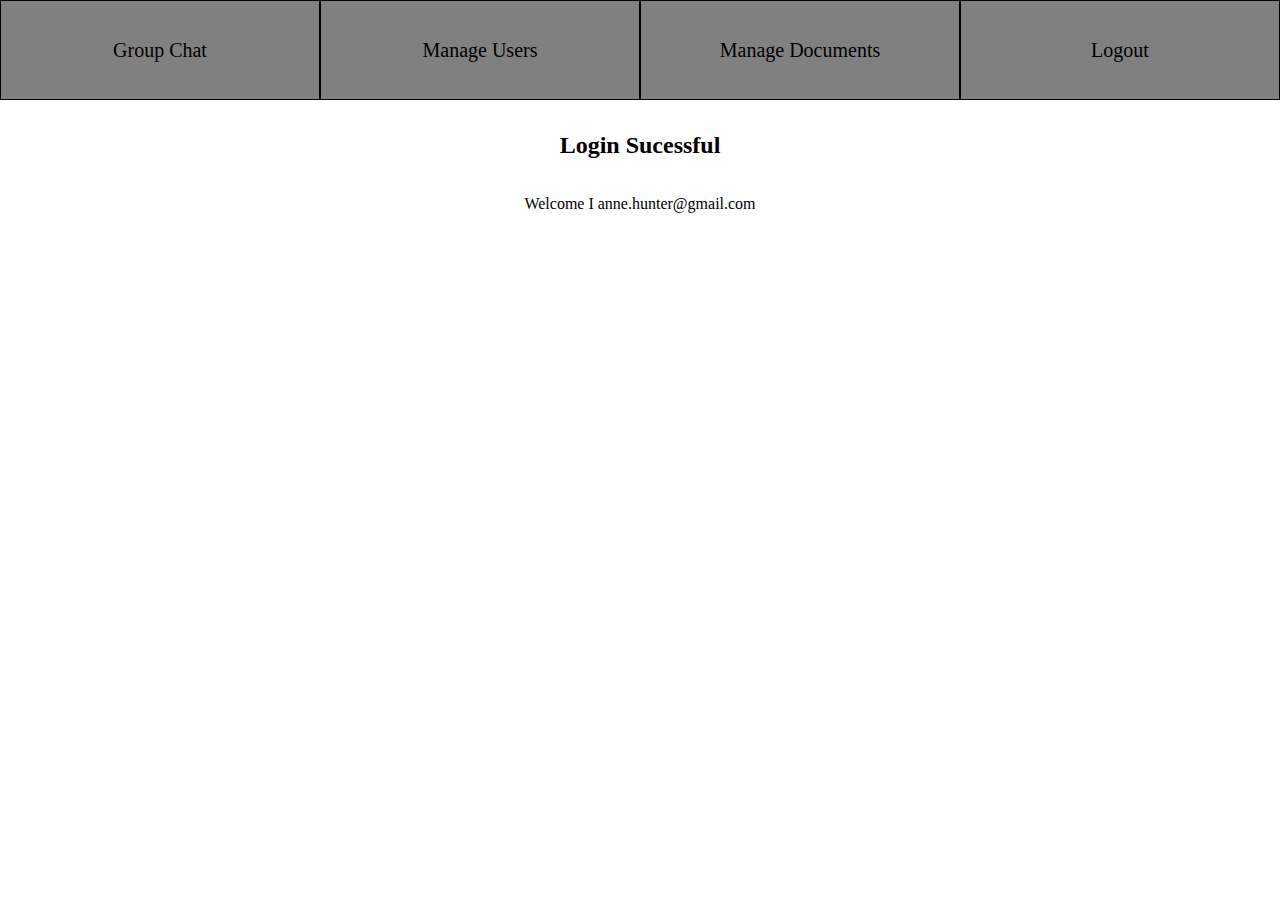
<file: index.html>
<!DOCTYPE html>
<html lang="en">
<head>
    <meta charset="UTF-8">
    <meta http-equiv="X-UA-Compatible" content="IE=edge">
    <meta name="viewport" content="width=device-width, initial-scale=1.0">
    <title>Document</title>
    <link rel="stylesheet" href="./style.css">
    <style>
        a:link {
            text-decoration: none;
        }

        a:visited {
           text-decoration: none;
        }

        a:hover {
            text-decoration: none;
        }

        a:active {
            text-decoration: none;
        }
        .container{
            background-color: gray;
            color: black;
        }
        a{
            color: black;
        }

    </style>
</head>
<body>
    <div class="container">
        <div class="flex"><a href="./groupchat.html">Group Chat</a></div>
        <div class="flex"><a href="./manage_users.html">Manage Users</a></div>
        <div class="flex"><a href="./managedocumnet.html">Manage Documents</a></div>
        <div class="flex"><a href="./logout.html">Logout</a></div>
    </div>
    <div class="container1">
        <h2>Login Sucessful</h2><br><br>
        <p>Welcome I anne.hunter@gmail.com</p>
    </div>
    
</body>
</html>
</file>
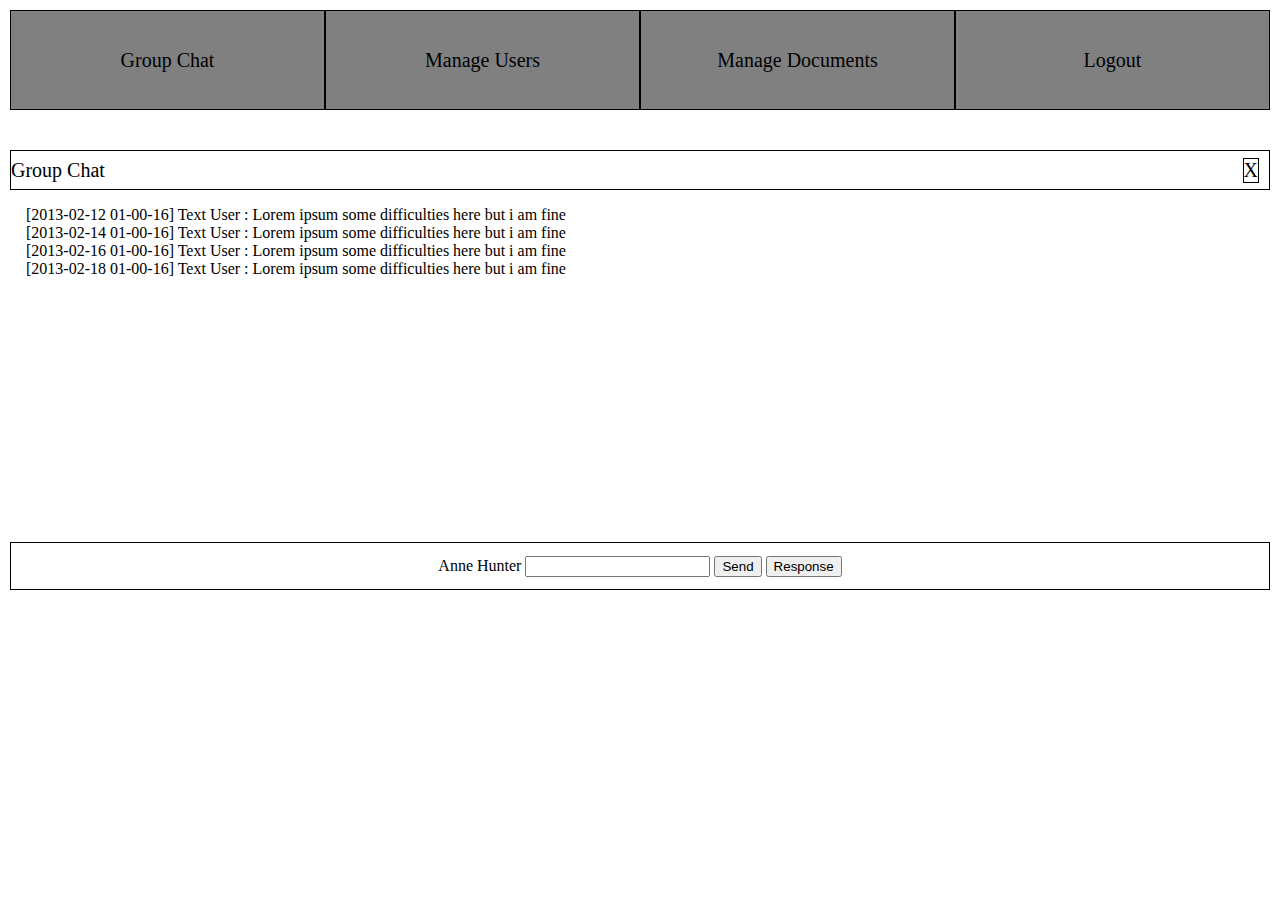
<file: groupchat.html>
<!DOCTYPE html>
<html lang="en">
<head>
    <meta charset="UTF-8">
    <meta http-equiv="X-UA-Compatible" content="IE=edge">
    <meta name="viewport" content="width=device-width, initial-scale=1.0">
    <title>Document</title>
    <link rel="stylesheet" href="./style.css">
    <style>
        *{
            margin: 0;
            box-sizing: border-box;
        }
        body{
            margin:10px;
        }
        .container5{
            display: flex;
            flex-direction: row;
            align-items: center;
            justify-content: space-between;
            margin-top:2em;
            width:100%;
            height:2em;
            border: 1px solid;
            font-size: 20px;
            
        }
        .symbol{
            margin-right: 0.5em ;
            width:fit-content;
            height:fit-content;
            border: 1px solid black;
        }
        .container6{
            display:flex;
            flex-direction: column;
            margin:1em;
            height:20em;
            width:100%;
        }
        .container7{
            display: flex;
            flex-direction: row;
            align-items: center;
            justify-content: center;
            height: 3em;
            border: 1px solid black;
            
        }
        a:link {
            text-decoration: none;
        }

        a:visited {
           text-decoration: none;
        }

        a:hover {
            text-decoration: none;
        }

        a:active {
            text-decoration: none;
        }
        .container{
            background-color: gray;
            color: black;
        }
        a{
            color: black;
        }

    </style>
</head>
<body>
    <div class="container">
        <div class="flex"><a href="./groupchat.html">Group Chat</a></div>
        <div class="flex"><a href="./manage_users.html">Manage Users</a></div>
        <div class="flex"><a href="./managedocumnet.html">Manage Documents</a></div>
        <div class="flex"><a href="./logout.html" >Logout </a></div>
    </div>

    <div class="container5">
        <div>Group Chat</div>
        <div class="symbol">X</div>
    </div>
    <div class="container6">
        <p>[2013-02-12 01-00-16] Text User : Lorem ipsum some difficulties here but i am fine  </p>
        <p>[2013-02-14 01-00-16] Text User : Lorem ipsum some difficulties here but i am fine  </p>
        <p>[2013-02-16 01-00-16] Text User : Lorem ipsum some difficulties here but i am fine  </p>
        <p>[2013-02-18 01-00-16] Text User : Lorem ipsum some difficulties here but i am fine  </p>    
    </div>

    <div class="container7">
        <div class="container8">
            <label for="name">Anne Hunter</label>
            <input type="text" id="email" spellcheck="" placeholder=""/>
            <button>Send</button>
            <button>Response</button>
          </div>
    </div>
    
</body>
</html>
</file>
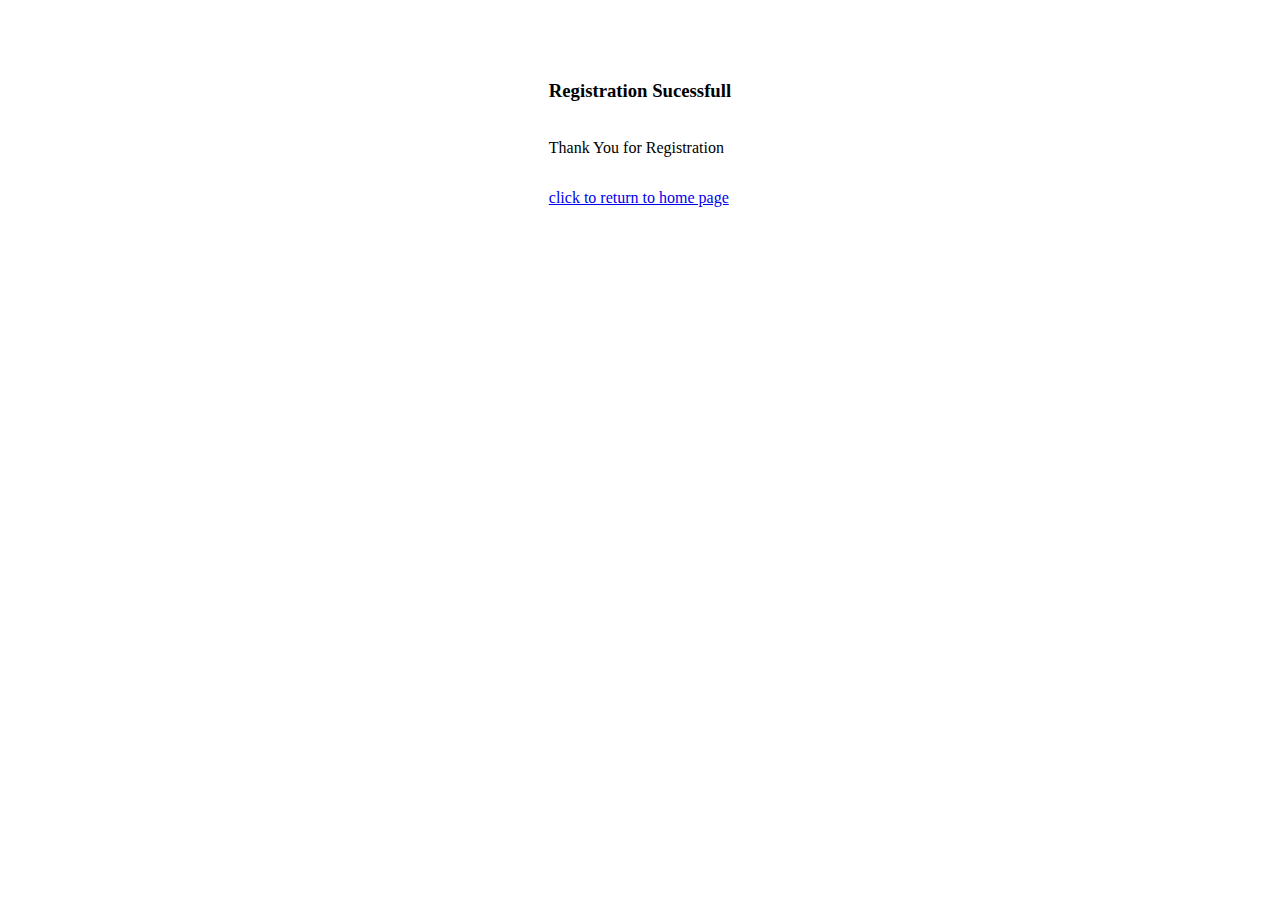
<file: index1.html>
<!DOCTYPE html>
<html lang="en">
<head>
    <meta charset="UTF-8">
    <meta http-equiv="X-UA-Compatible" content="IE=edge">
    <meta name="viewport" content="width=device-width, initial-scale=1.0">
    <title>Document</title>
    <link rel="stylesheet" href="./style1.css">
</head>
<body>
    <div class="container">
        <div class="container1">
            <h3>Registration Sucessfull</h3>
            <p>Thank You for Registration</p>
            <a href="./index.html" >click to return to home page</a> 
        </div>
    </div>
    
</body>
</html>
</file>
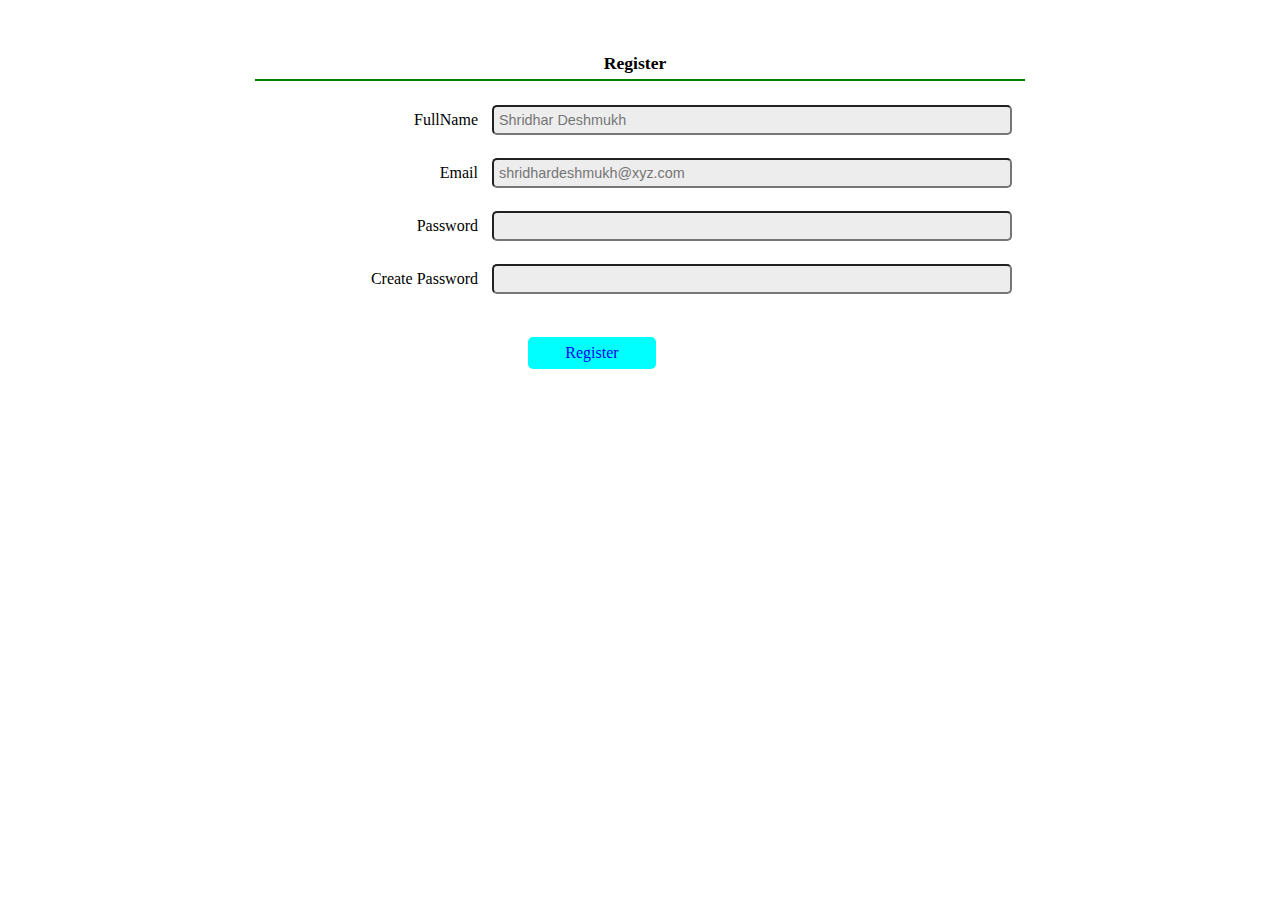
<file: index2.html>
<!DOCTYPE html>
<html lang="en">
<head>
    <meta charset="UTF-8">
    <meta http-equiv="X-UA-Compatible" content="IE=edge">
    <meta name="viewport" content="width=device-width, initial-scale=1.0">
    <title>Document</title>
    <link rel="stylesheet" href="./index.css">
</head>
<body>
    <div class="container-body">
        <div class="container-body2">
            <h3>Register</h3>
            <form id="reg-form">
                <div>
                  <label for="name">FullName</label>
                  <input type="text" id="name" spellcheck="false" placeholder="Shridhar Deshmukh"/>
                </div>
                <div>
                  <label for="email">Email</label>
                  <input type="text" id="email" spellcheck="false" placeholder="shridhardeshmukh@xyz.com"/>
                </div>
                <div>
                  <label for="password">Password</label>
                  <input type="password" id="password" />
                </div>
                <div>
                  <label for="password-again">Create Password</label>
                  <input type="password" id="password-again" />
                </div>
                <div>
                  <label></label>
                  <a  href="./index1.html" target="_blank" >  <div id="create-account" class="button"> Register </div> </a>
                </div>
            </form>

        </div>
    </div>
</body>
</html>
</file>
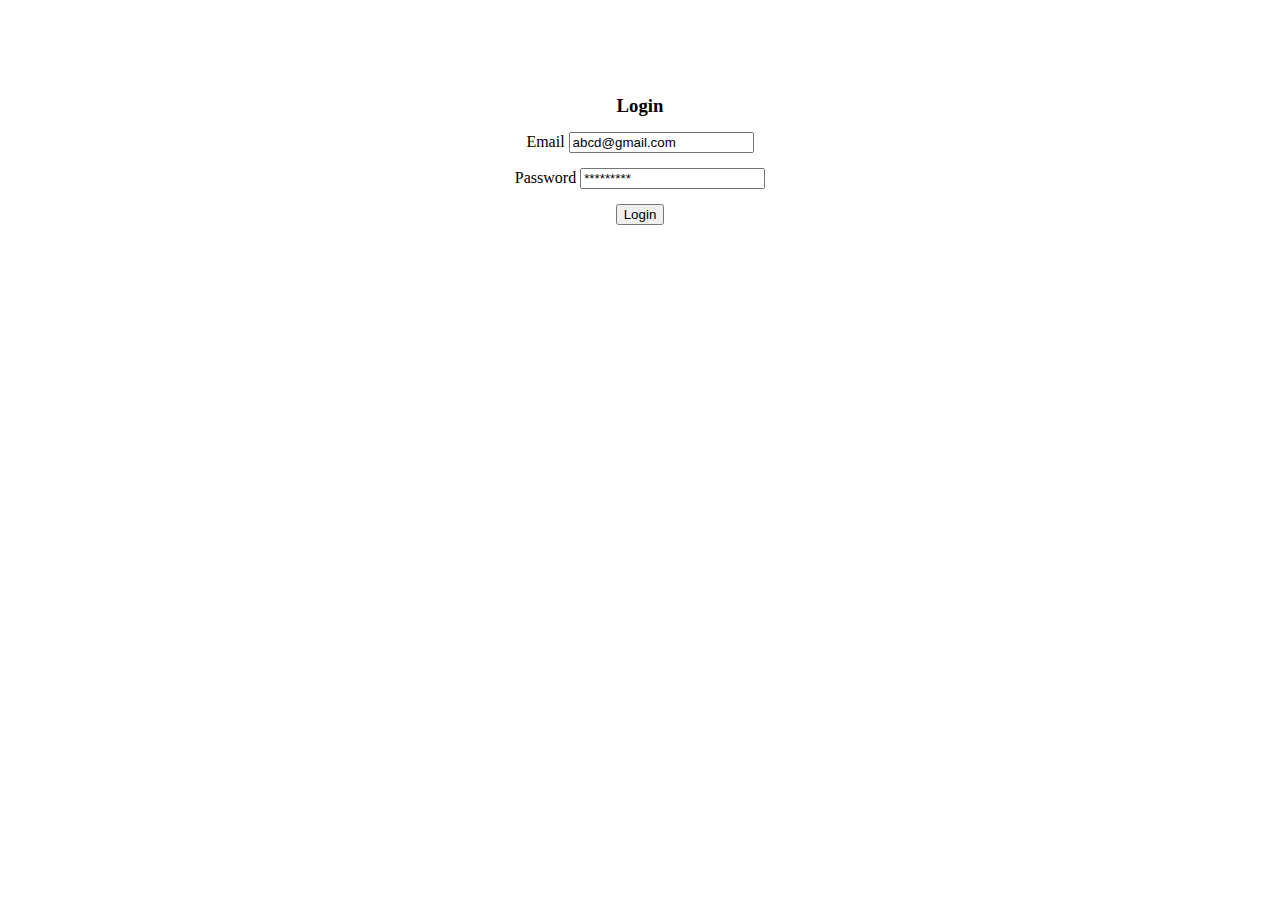
<file: index3.html>
<!DOCTYPE html>
<html lang="en">
<head>
    <meta charset="UTF-8">
    <meta http-equiv="X-UA-Compatible" content="IE=edge">
    <meta name="viewport" content="width=device-width, initial-scale=1.0">
    <title>Document</title>
    <style>
        *{
            margin: 0;
            box-sizing: border-box;
        }
        .main-container1{
            margin-top: 5em;
            display: flex;
            flex-direction: column;
            justify-content: space-between;
            align-items: center;
        }
        .main-container{
            display: flex;
            flex-direction: column;
            align-items: center;
            justify-content: space-evenly;
            width: 30em;
            height: 10em;
        }
        a:link {
         text-decoration: none;
        }

        a:visited {
            text-decoration: none;
        }

        a:hover {
         text-decoration: none;
        }

        a:active {
           text-decoration: none;
        }
        
        

    </style>
</head>
<body>
    <div class="main-container1">
        <div class="main-container">
            <h3>Login</h3>
            <label class="text">Email <input type="text" class="textbox" value="abcd@gmail.com" /></label>
            <label class="text">Password <input type="text" class="textbox1" value="*********" /></label>
            <a  href="./index.html"  > <button type="button" class="button" >Login</button> </a>

        
        

        </div>

    </div>
    
</body>
</html>
</file>
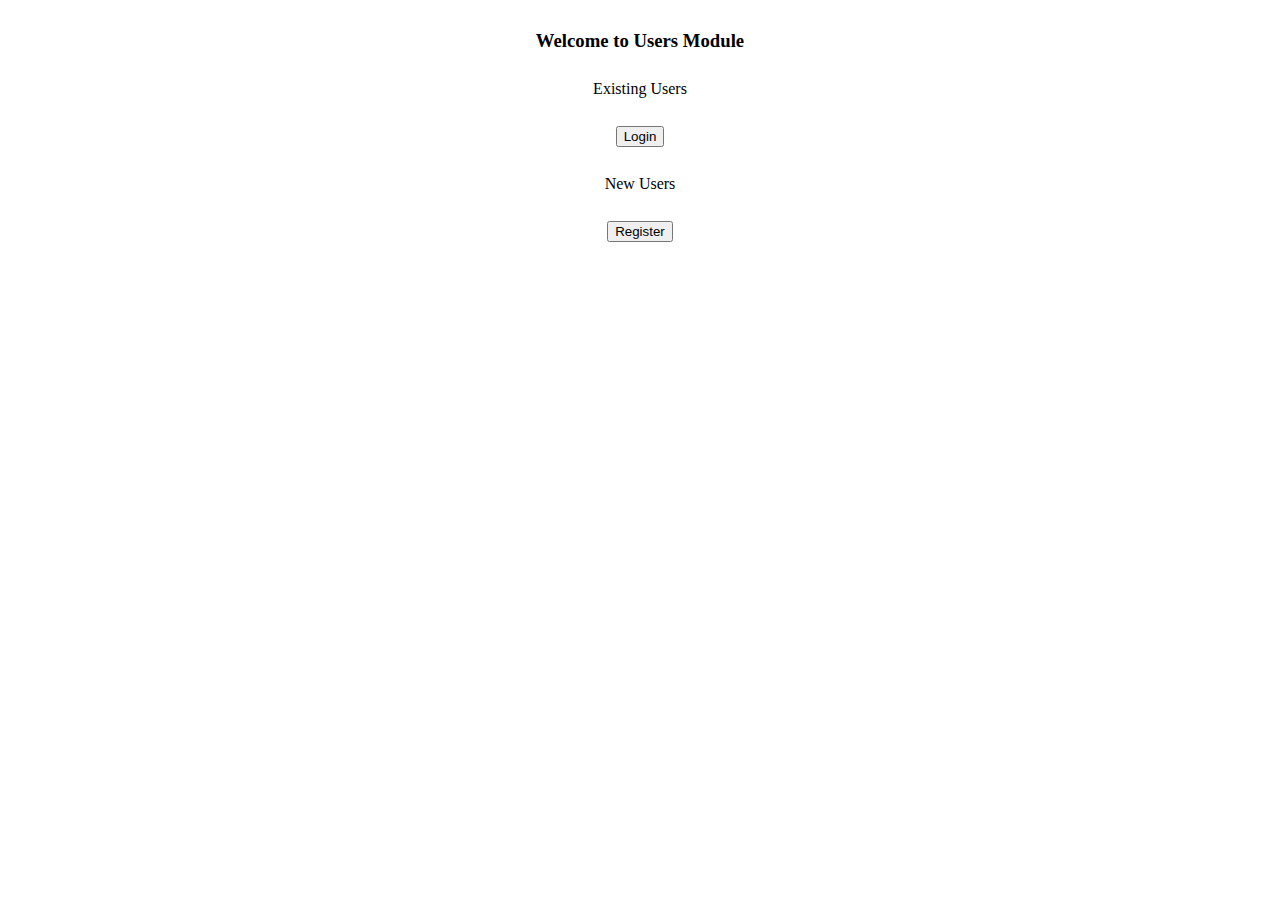
<file: index4.html>
<!DOCTYPE html>
<html lang="en">
<head>
    <meta charset="UTF-8">
    <meta http-equiv="X-UA-Compatible" content="IE=edge">
    <meta name="viewport" content="width=device-width, initial-scale=1.0">
    <title>Document</title>
    <style>
        *{
            margin: 0;
            box-sizing: border-box;
        }
        body{
            display: flex;
            flex-direction: column;
            align-items: center;
            justify-content: center;
            margin-top: 1rem;
        }
        .container{
            display: flex;
            flex-direction: column;
            align-items: center;
            justify-content: space-around;
            width: 25em;
            height: 15em;
    
    
        }

    </style>
</head>
<body>
    <div class="container">
        <h3>Welcome to Users Module</h3>
        <p>Existing Users</p>
        <a href="./index3.html" ><button class="login"> Login </button></a>
        <p>New Users</p>
        <a href="./index2.html" ><button class="register">Register</button></a> 

        
        
    </div>
    
</body>
</html>
</file>
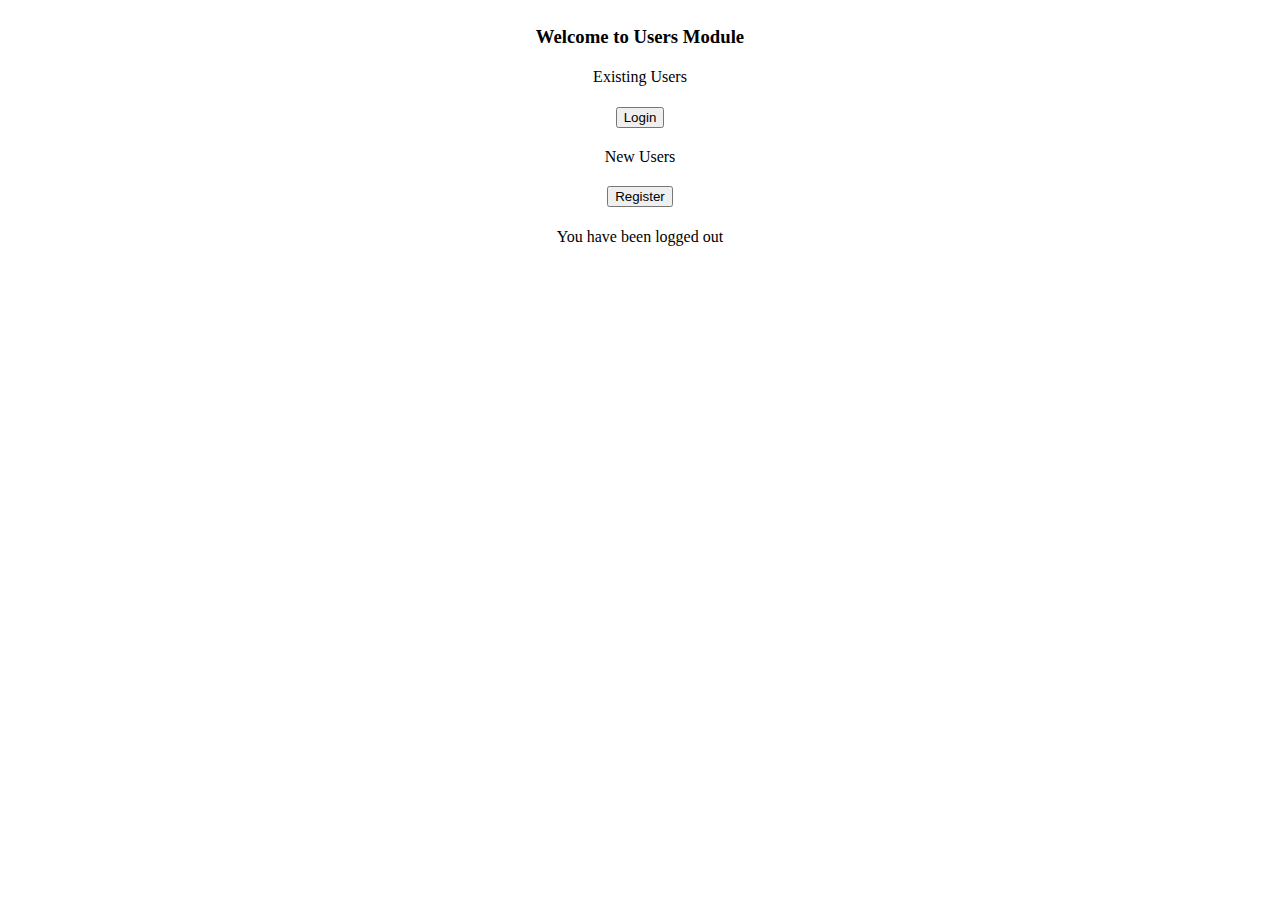
<file: logout.html>
<!DOCTYPE html>
<html lang="en">
<head>
    <meta charset="UTF-8">
    <meta http-equiv="X-UA-Compatible" content="IE=edge">
    <meta name="viewport" content="width=device-width, initial-scale=1.0">
    <title>Document</title>
    <style>
        *{
            margin: 0;
            box-sizing: border-box;
        }
        body{
            display: flex;
            flex-direction: column;
            align-items: center;
            justify-content: center;
            margin-top: 1rem;
        }
        .container{
            display: flex;
            flex-direction: column;
            align-items: center;
            justify-content: space-around;
            width: 25em;
            height: 15em;
    
    
        }

    </style>
</head>
<body>
    <div class="container">
        <h3>Welcome to Users Module</h3>
        <p>Existing Users</p>
        <a href="./index3.html" ><button class="login"> Login </button></a>
        <p>New Users</p>
        <a href="./index2.html" ><button class="register">Register</button></a> 
        <p>You have  been logged out</p>

        
        
    </div>
    
</body>
</html>
</file>
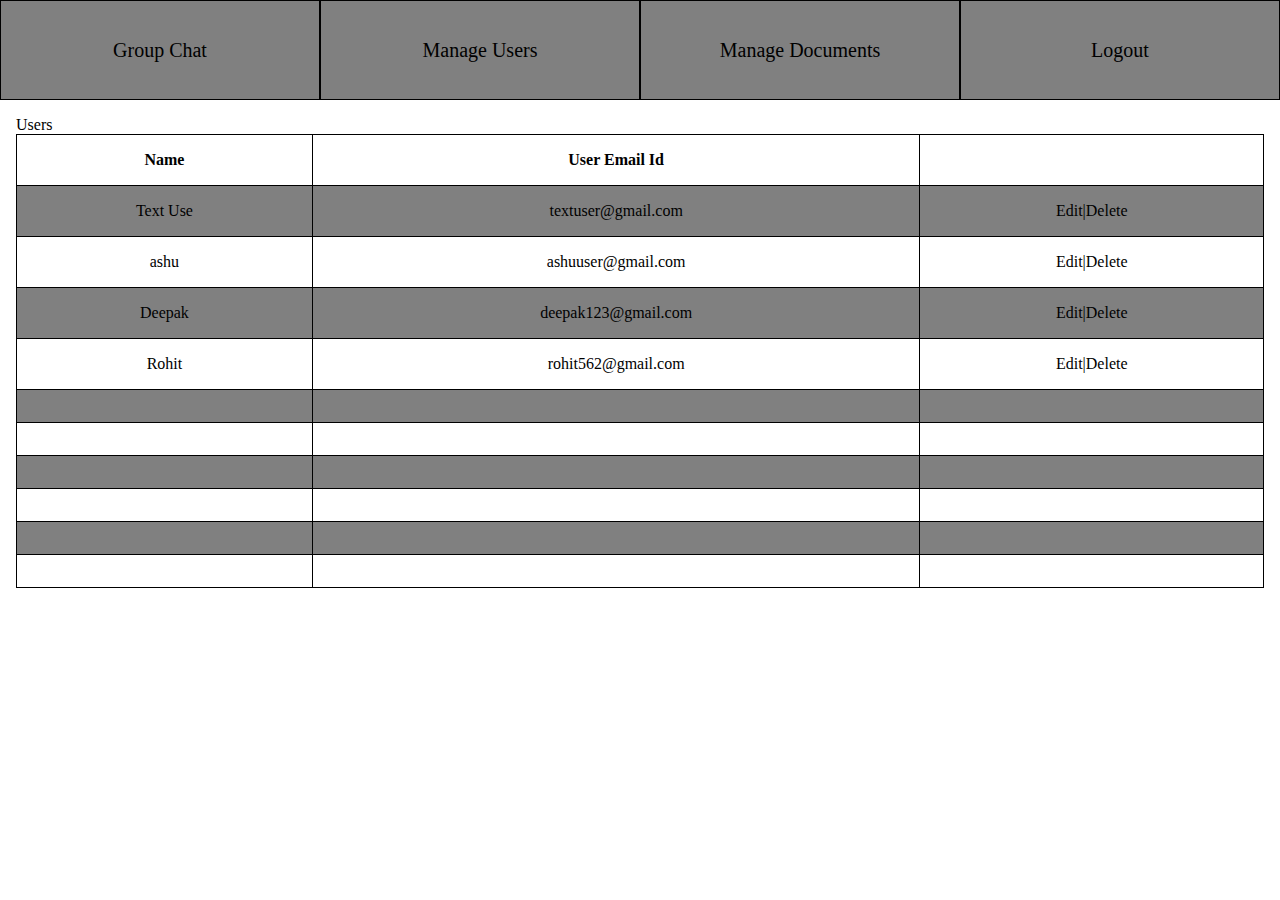
<file: manage_users.html>
<!DOCTYPE html>
<html lang="en">
<head>
    <meta charset="UTF-8">
    <meta http-equiv="X-UA-Compatible" content="IE=edge">
    <meta name="viewport" content="width=device-width, initial-scale=1.0">
    <title>Document</title>
    <link rel="stylesheet" href="./style.css">
    <style>
        .user-container{
            display: flex;
            flex-direction: column;
            margin: 1em;
        }
        table{
            width:100%;
        }
        tr,th,td{
            text-align: center;
            padding: 1em;
            cursor: pointer;

        }
        table,td,th{
            border: 1px solid black;
            border-collapse: collapse;
        }
        tr:nth-child(even) {
            background-color: gray;
        }
        a:link {
         text-decoration: none;
        }

        a:visited {
            text-decoration: none;
        }

        a:hover {
         text-decoration: none;
        }

        a:active {
           text-decoration: none;
        }
        .container{
            background-color: gray;
            color: black;
        }
        a{
            color: black;
        }

    </style>
</head>
<body>
    <div class="container">
        <div class="flex"><a href="./groupchat.html">Group Chat</a></div>
        <div class="flex"><a href="./manage_users.html">Manage Users</a></div>
        <div class="flex"><a href="./managedocumnet.html">Manage Documents</a></div>
        <div class="flex">Logout</div>
    </div>
    <div class="user-container">
        <p class="users">Users</p>

        <div class="table">
            <table class="table">
                <tr>
                    <th>Name</th>
                    <th>User Email Id</th>
                    <th></th>
                </tr>
                <tr>
                    <td>Text Use</td>
                    <td>textuser@gmail.com</td>
                    <td><span>Edit</span>|<span class="deleteitem">Delete</span></td>
                </tr>
                <tr>
                    <td>ashu</td>
                    <td>ashuuser@gmail.com</td>
                    <td><span>Edit</span>|<span class="deleteitem">Delete</span></td>
                </tr>
                <tr>
                    <td>Deepak</td>
                    <td>deepak123@gmail.com</td>
                    <td><span>Edit</span>|<span class="deleteitem">Delete</span></td>
                </tr>
                <tr>
                    <td>Rohit</td>
                    <td>rohit562@gmail.com</td>
                    <td><span>Edit</span>|<span class="deleteitem">Delete</span></td>
                </tr>
                <tr>
                    <td>  </td>
                    <td> </td>
                    <td> <span> </span><span> </span> </td>
                </tr>
                <tr>
                    <td>  </td>
                    <td> </td>
                    <td> <span> </span><span> </span> </td>
                </tr>
                <tr>
                    <td>  </td>
                    <td>  </td>
                    <td> <span> </span> <span> </span> </td>
                </tr>
                <tr>
                    <td>  </td>
                    <td>  </td>
                    <td> <span> </span> <span> </span> </td>
                </tr>
                <tr>
                    <td>  </td>
                    <td>  </td>
                    <td>  <span> </span> <span> </span> </td>
                </tr>
                <tr>
                    <td>  </td>
                    <td>  </td>
                    <td>  <span> </span> <span> </span> </td>
                </tr>
            </table>
        </div>

    </div>
    


</body>
<script>

    const deletebox = document.getElementsByClassName("deleteitem");
     
     init();

   function init(){
    for(let i = 0 ; i < deletebox.length; i++){
        deletebox[i].addEventListener("click", renders)
    }

   }

   function renders(){
      let result = confirm("Are you sure want to delte");
      if(result == true){
        return  alert("yes");
      }
      return alert("no");
   }



</script>
</html>
</file>
<file: style.css>
*{
    margin: 0;
    box-sizing: border-box;
}
.container{
    display:flex;
    flex-flow: row  wrap;
    cursor: pointer;
    justify-content: space-evenly;
    text-align: center;
    font-size: 20px;
    
}
.flex{
    border: 1px solid black;
    flex: 0.25;
    width: 100%;
    height: 5em;
    display: flex;
    align-items: center;
    justify-content: center;

}
.container1{
    margin: 2em;
    display:flex;
    flex-direction: column;
    align-items: center;
    justify-content: center;
}
</file>
<file: style1.css>
*{
    margin: 0;
    box-sizing: border-box;
}
.container{
    display: flex;
    flex-direction: column;
    align-items: center;
    justify-content: center;
    margin: 5em;
}
.container1{
    display: flex;
    flex-direction: column;
}
h3,
p{
    margin-bottom: 2em;
}
</file>
<file: index.css>
*{
    margin: 0;
    box-sizing: border-box;
}
body{
    display: flex;
    flex-direction: column;
    align-items: center;
    justify-content: center;
    margin-top: 1rem;
}
.container{
    display: flex;
    flex-direction: column;
    align-items: center;
    justify-content: space-around;
    width: 25em;
    height: 15em;
    
    
}
.login,
.register{
    width:5em;
    border-radius: 10px;
}
h3,
p{
     font-size: 30px;
     font-weight: 30px;

}

.main-container1{
    display: flex;
    flex-direction: column;
    justify-content: center;
    align-items: center;
    margin-top:2em;
}
.main-container{
    display: flex;
    flex-direction: column;
    align-items: center;
    justify-content: space-evenly;
    width: 30em;
    height: 10em;
}
.textbox{
    margin-left: 2em;
    width: 15em;
    height:2em;
    border-radius: 10px;
    
}
.textbox1{
    margin-left: 5px;
    width: 15em;
    height: 2em;
    border-radius: 10px;
}
.button{
    height:2em;
    width: 8em;
    border-radius: 10px;
    background-color: aqua;
}

.container-body{
    display:flex;
    justify-content: center;
    align-items: center;
    margin-top: 2em;
}
.container-body2{
    display: flex;
    flex-direction: column;
    width: 50em;
    height:20em;
    text-align: center;
}
.register {
width: 500px;
margin: 10px auto;
padding: 10px;
border: 7px solid green;
border-radius: 10px;
font-family: "Helvetica Neue", Helvetica, Arial, sans-serif;
color: #444;
background-color: black;
box-shadow: 0 0 20px 0 #000000;
}
    
h3{
    margin: 0 15px 20px;
    border-bottom: 2px solid green;
    padding: 5px 10px 5px 0;
    font-size: 1.1em;
}

div{
    margin: 0 0 15px 0;
    border : none;
}

label{
    display: inline-block;
    width: 25%;
    text-align: right;
    margin: 10px
}

input[type=text], input[type=password]{
        width: 65%; 
        font-family: "Lucida Grande","Lucida Sans Unicode",Tahoma,Sans-Serif;
        padding: 5px;
        font-size: 0.9em;
        border-radius: 5px;
        background: rgba(0, 0, 0, 0.07);
}

input[type=text]:focus, input[type=password]:focus{
      background: #FFFFFF;
}
.button{
    margin-left: 18em;
    border-radius: 5px;
    text-align: center;
    display: flex;
    align-items: center;
    justify-content: center;
}
a:link {
text-decoration: none;
}

a:visited {
text-decoration: none;
}

a:hover {
text-decoration: none;
}

a:active {
text-decoration: none;
}
</file>
